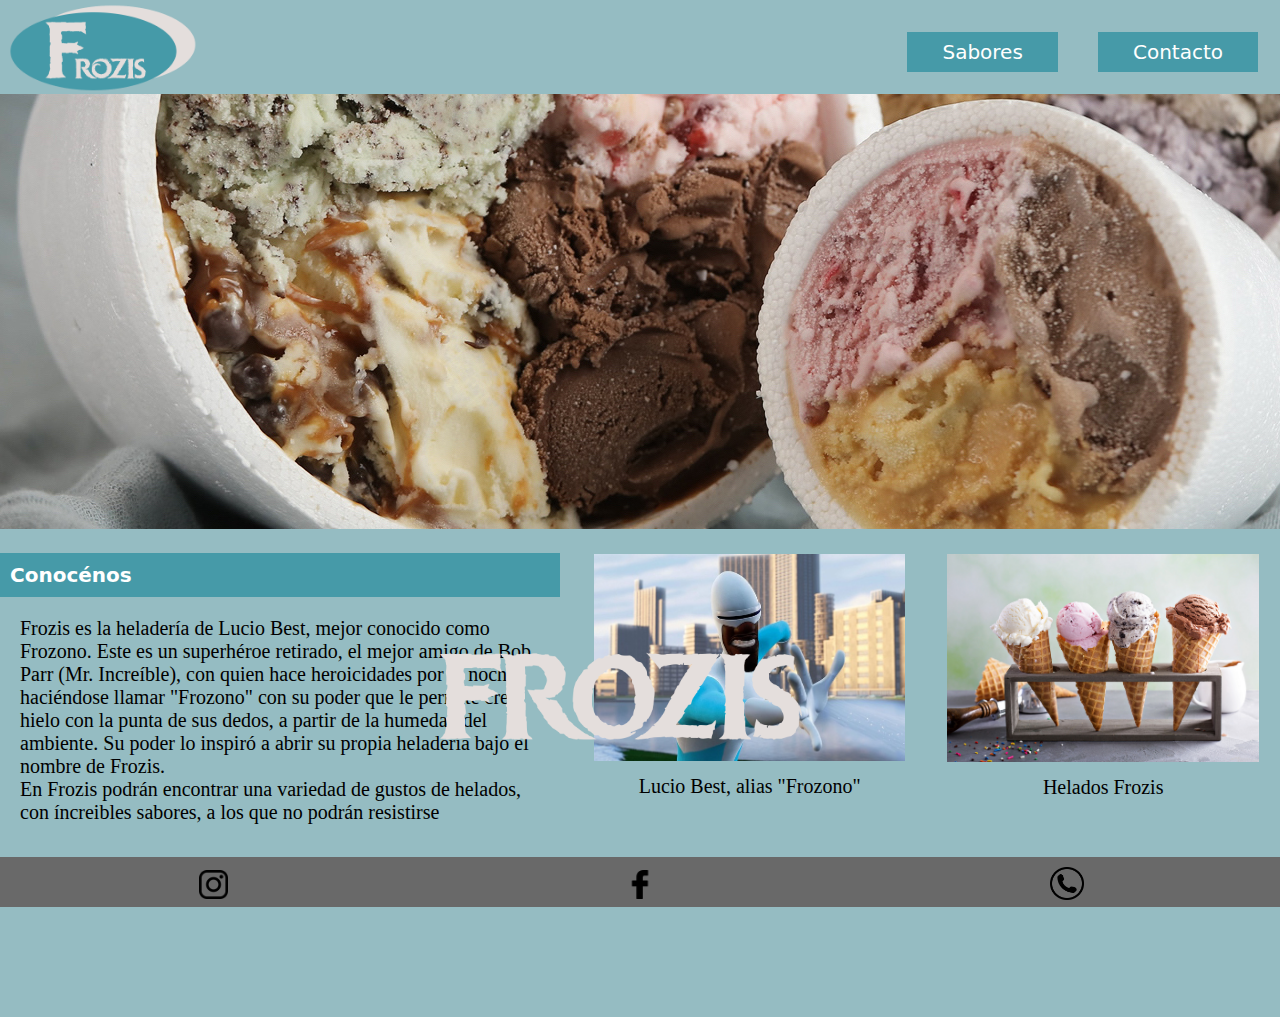
<file: index.html>
<!doctype html>
<html>
<head>
<meta charset="UTF-8">
<title>Frozis</title>
	<meta name="viewport" content="width=device-width, initial-scale=1.0">
	<link rel="stylesheet" type="text/css" href="frozis.css">
</head>

	
<body>

	<header class="icono">  
	
	<a href= "indexfrozis.html" class= "logo"> 
		<img src="f.png" class= "logo-img"> 
	</a>
		
		
	<nav class="navbar"> 
	
	<a href="sabores.html" class="pagina"> Sabores </a>
	<a href="contacto.html" class="pagina"> Contacto </a>
		
	</nav>
		
	
	</header> 
	


<article> 
		
		<div class="cajalogo"> 
		<img src="kilohelado.jpeg" class="helado">
		<a href="indexfrozis.html"> <img class="frozis2" src="FR.png"></a>
		</div>
		
		<div class="contenedor">
		<div class="cajacontenedora">
		<h2 class="info"> Conocénos </h2>
		<p class= "info2"> 
			Frozis es la heladería de Lucio Best, mejor conocido como Frozono. Este es un superhéroe retirado, el mejor amigo de Bob Parr (Mr. Increíble), con quien hace heroicidades por la noche haciéndose llamar "Frozono" con su poder que le permite crear hielo con la punta de sus dedos, a partir de la humedad del ambiente. Su poder lo inspiró a abrir su propia heladería bajo el nombre de Frozis. 
		<br>
			En Frozis podrán encontrar una variedad de gustos de helados, con íncreibles sabores, a los que no podrán resistirse 
		</p>
			
		</div>
		
	<div class="cajacontenedora2">
		
    	<div>
        <img class= "imag" src="frozo.jpeg"/>
        <p> Lucio Best, alias "Frozono" </p>
    	</div>	
			
    	<div>
        <img class="imag" src="hel.jpeg"/>
        <p> Helados Frozis </p>
    	</div>
		
		 </div>
	
	</article> 
	
	
	
<footer>
	
	<div class="caja3">
		<div> <img class="insta" src="87390.png"> </div>
		<div> <img class="face" src="59439.png"></div>
		<div> <img class="tel" src="5a452601546ddca7e1fcbc87.png"></div>
	
		</div>		
	
	
	</footer></body>
</html>
</file>
<file: frozis.css>
@charset "UTF-8";
/* CSS Document */

*{margin: 0; padding: 0}

html{
	height: 100%; width: 100%!important; overflow-x: hidden!important;
}

Body {background-color:#95BCC2;color: white; font-family: "Lucida Grande", "Lucida Sans Unicode", "Lucida Sans", "DejaVu Sans", Verdana, "sans-serif"; font-size: 1rem; text-align: center}

header {background-color: #95BCC2; padding: 2px; color: white; min-height: 100%; display: flex}


section {text-align: center}

nav a {font-size: 20px; color: white; text-align: right; text-decoration: none; margin-top: 30px; margin-bottom: 0px; margin-left: 35px; background-color: #469AA8; padding-right: 35px; padding-left: 35px; padding-bottom: 8px; padding-top: 8px; display: inline-block}

nav a:hover { color: #ffffff; background-color: #95BCC2; transition: all .5s}

.logo {display: flex}
.logo-img {height: 90px; margin-left: 5px}

.helado {position: relative}


.cajalogo {position: relative}

.frozis2 {width: 35%; position: absolute; left: 31%; margin-top: -150px}


.navbar{text-align: right; width: 100%; padding-right: 20px;}

.contenedor {display: flex}
	
.cajacontenedora {display:block; width: 130%; margin: 1%; margin-left: 0%; padding: 0px; box-sizing: border-box}
.cajacontenedora h2 { color: white; padding: 10px; font-size: 20px}
.cajacontenedora p { color: black; margin: 10px; font-family: "alex-brush"; font-size: 20px}


.cajacontenedora2 {display: flex; flex-flow: row}
.cajacontenedora2 div { width: 100%; box-sizing: border-box; border: none; padding: 21px}
.cajacontenedora2 img { width: 100%; grid-area: foto}
.cajacontenedora2 p { color: black; margin: 10px; font-family: "alex-brush"; font-size: 20px}


.info {color:white; font-size: 20px; text-align: left; background-color:#469AA8; padding: 10px; padding-bottom: 5px; margin-top: 7px; font-family: "Lucida Grande", "Lucida Sans Unicode", "Lucida Sans", "DejaVu Sans", Verdana, "sans-serif"}
.info2 {text-align: left; color: black; font-size: 18px; padding: 10px; font-family: "alex-brush"}

.info3 {text-align: center; color: black; font-size: 18px; font-family: "alex-brush"}



.caja3 {display: flex}
.caja3 div {width: 100%; background-color: dimgrey; text-align: center; padding: 3px}
.caja3 div.conta {text-align: right}

.insta {width: 7%; padding-top: 10px}
.face {width: 7%;padding-top: 10px}
.tel {width:8%; padding-top: 7px} 



	
	@media screen and (max-width: 850px) {
	.caja3 div img {width: 15%}
	.info {font-size: 20px}
	.info2 {font-size: 15px}
	
	
	.contenedor {display: contents}
	
	.cajacontenedora {display: contents}
	
	.cajacontenedora2 {display: flex; width: 100%}
	
	
	.frozis2 {width: 50%; position: absolute; margin-top: -150px; margin-left: -30px}
	
	
	.helado{width: 100%; height: 250px}

	
} 


@media only screen and (max-width: 600px) {


	 .navbar {flex-direction: row; text-align: center;  display: block; margin-bottom: 15px; margin-top: 0px}
	
	.cajalogo {width: 100%}
	
	.helado{width: 100%}

	
	.cajacontenedora {width: 100%; display: block; flex-flow: wrap}
	
	.cajacontenedora2 { display: block; flex-flow: wrap; width: 80%; margin-left: 50px}
	

	
	
	.icono {display: block; color: white; font-size: 20px}
	
	.frozis2 {width: 50%; position: absolute; margin-top: -60px; margin-left: -30px}
	
	}
</file>
